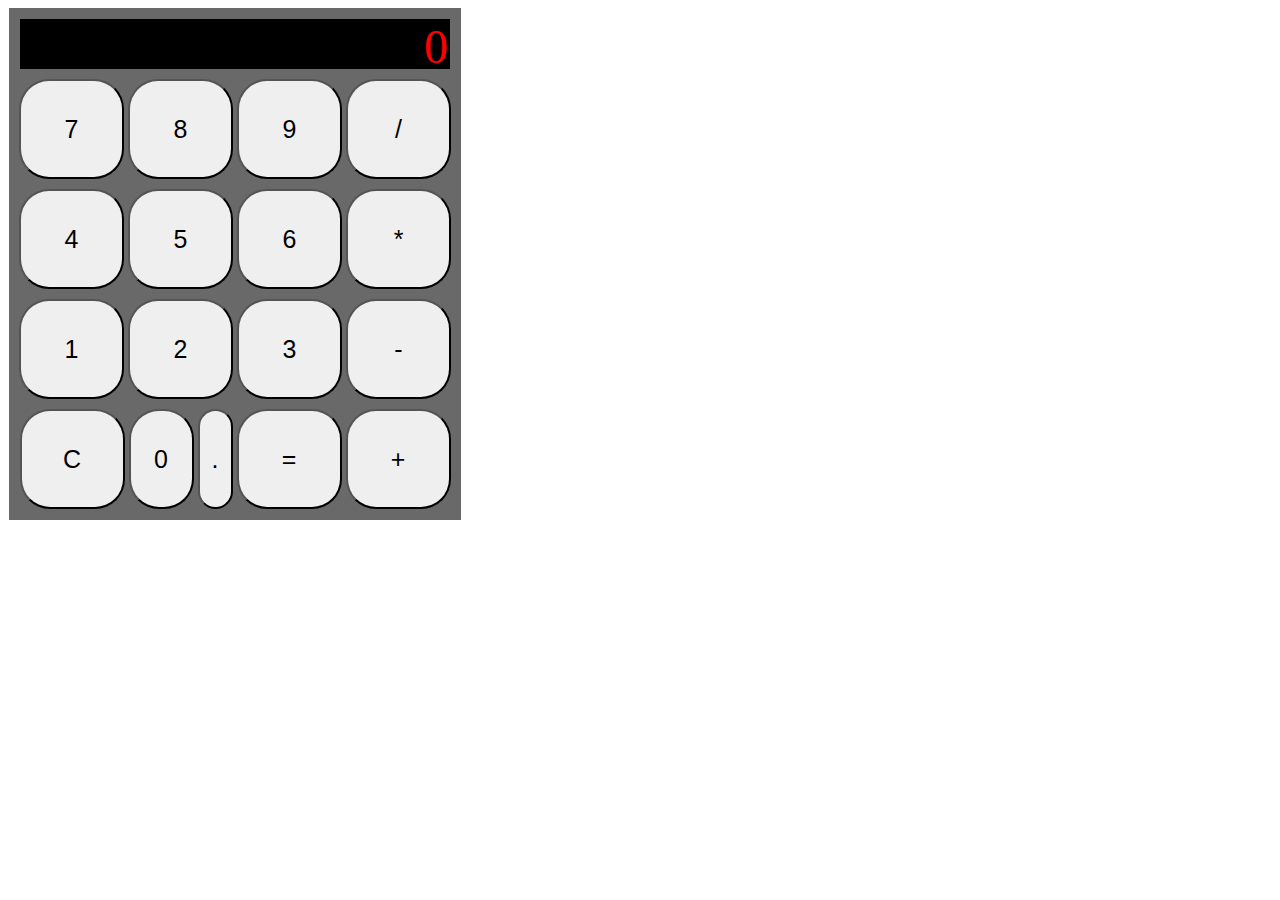
<file: index.html>
<!DOCTYPE html>
<html>
<title>Rekenmachine</title>
<link rel="stylesheet" type="text/css" href="style.css">
<body>
<div id="frame">
    <div id="input">0</div>
    <button id="btn_7">7</button>
    <button id="btn_8">8</button>
    <button id="btn_9">9</button>
    <button id="btn_div">/</button>
    <button id="btn_4">4</button>
    <button id="btn_5">5</button>
    <button id="btn_6">6</button>
    <button id="btn_keer">*</button>
    <button id="btn_1">1</button>
    <button id="btn_2">2</button>
    <button id="btn_3">3</button>
    <button id="btn_min">-</button>
    <button id="btn_leegmaken">C</button>
    <button id="btn_0" style="width: 65px">0</button>
    <button id="btn_comma" style="width: 35px">.</button>
    <button id="btn_is">=</button>
    <button id="btn_plus">+</button>
</div>
<script src="script.js"></script>
</body>
</html>
</file>
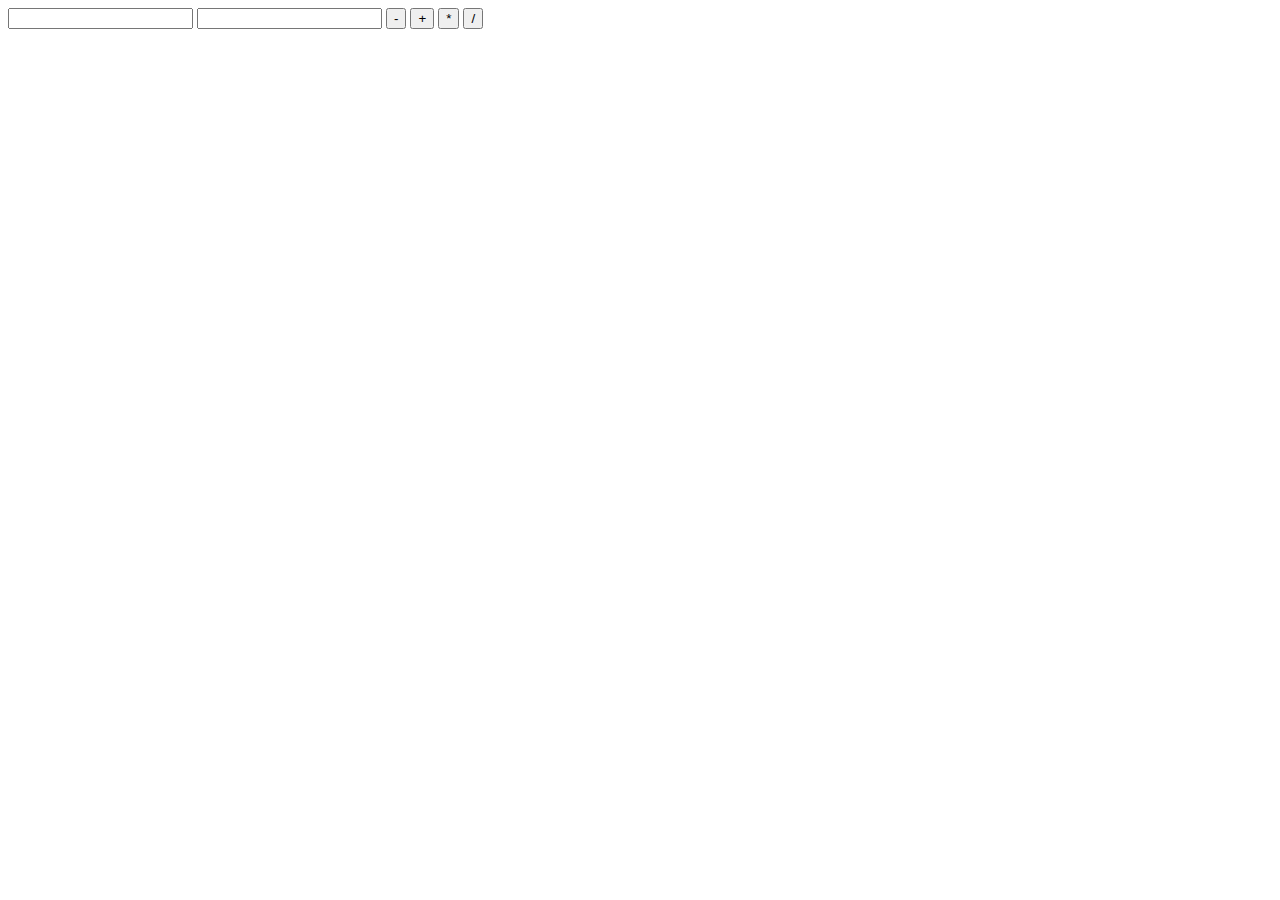
<file: src/main/webapp/index.html>
<!DOCTYPE html>
<html>
  <title>Dynamic Example</title>
  <body>
    <form action="DynamicServlet.do" method="get">
      <div>
        <input type="number" name="first" />
        <input type="number" name="second" />
        <input type="submit" name="calc" value="-" />
        <input type="submit" name="calc" value="+" />
        <input type="submit" name="calc" value="*" />
        <input type="submit" name="calc" value="/" />
      </div>
    </form>
  </body>
</html>
</file>
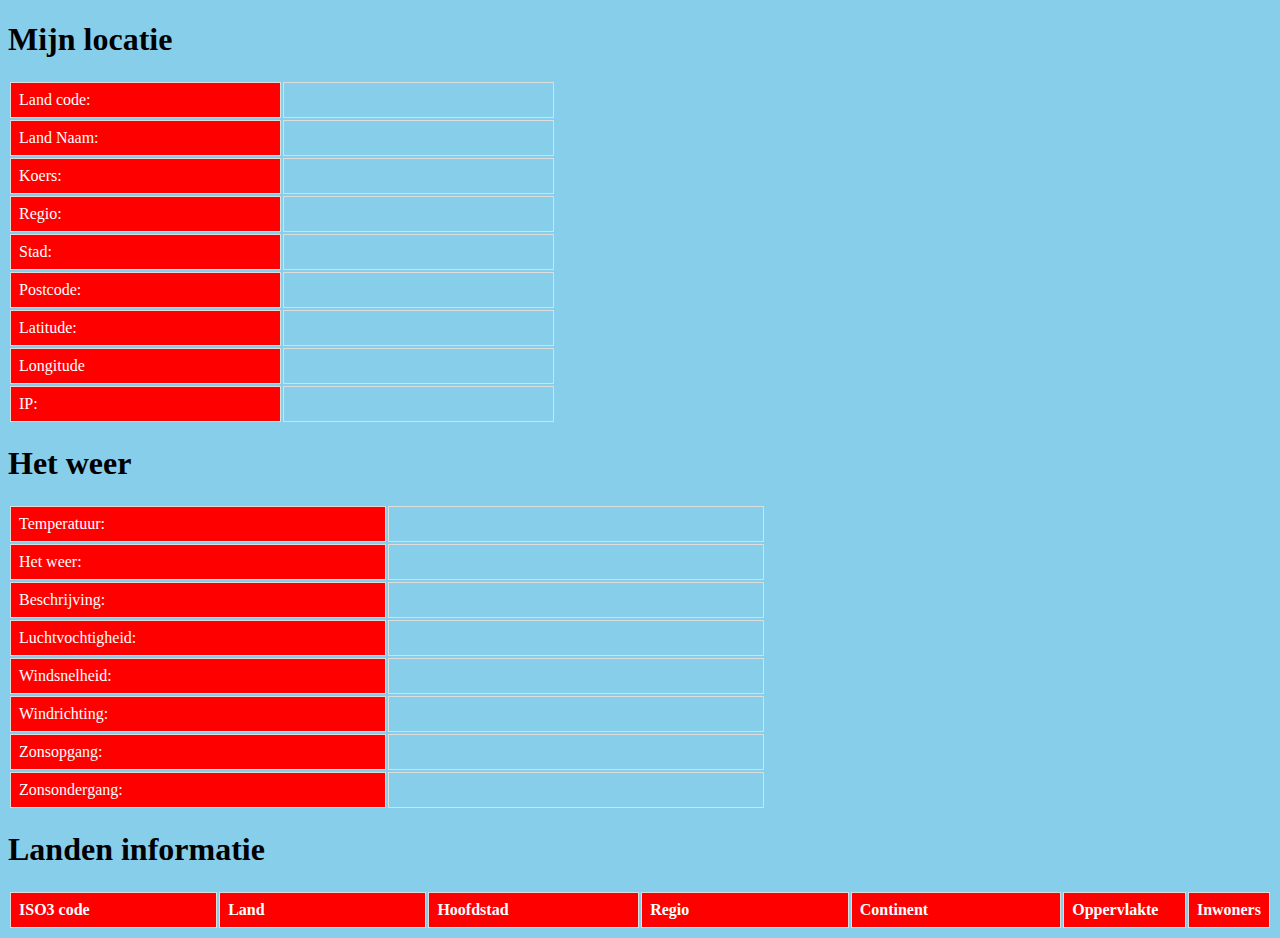
<file: Opdracht5/firstapp/src/main/webapp/index.html>
<!DOCTYPE html>
<html lang="en">
<meta name="viewport" content="width=device-width, initial-scale=1">
<head>
    <meta charset="UTF-8">
    <title>Weather</title>
    <link rel="stylesheet" type="text/css" href="css.css">
</head>
<body>
<div id="frame">
    <div id="myLocation">
        <h1>Mijn locatie</h1>
        <table>
            <tr>
                <td id="titel">Land code:</td><td><label id="landcode"></label></td>
            </tr>

            <tr>
                <td id="titel">Land Naam:</td><td><label id="land"></label></td>
            </tr>

            <tr>
                <td id="titel">Koers:</td><td><label id="koers"></label></td>
            </tr>

            <tr>
                <td id="titel">Regio:</td><td><label id="regio"></label></td>
            </tr>

            <tr>
                <td id="titel">Stad:</td><td><label id="stad"></label></td>
            </tr>

            <tr>
                <td id="titel">Postcode:</td><td><label id="postcode"></label></td>
            </tr>

            <tr>
                <td id="titel">Latitude:</td><td><label id="latitude"></label></td>
            </tr>

            <tr>
                <td id="titel">Longitude</td><td><label id="longitude"></label></td>
            </tr>

            <tr>
                <td id="titel">IP:</td><td><label id="ip"></label></td>
            </tr>
        </table>
    </div>

    <div id="weatherInfo">
        <h1 id="weatherinfoH1">Het weer</h1>
        <table>
            <tr>
                <td id="titel">Temperatuur:</td><td><label id="temperatuur"></label></td>
            </tr>
            
            <tr>
                <td id="titel">Het weer:</td><td><label id="weer"></label></td>
            </tr>
            
            <tr>
                <td id="titel">Beschrijving:</td><td><label id="beschrijving"></label></td>
            </tr>

            <tr>
                <td id="titel">Luchtvochtigheid:</td><td><label id="luchtvochtigheid"></label></td>
            </tr>

            <tr>
                <td id="titel">Windsnelheid:</td><td><label id="windsnelheid"></label></td>
            </tr>

            <tr>
                <td id="titel">Windrichting:</td><td><label id="windrichting"></label></td>
            </tr>

            <tr>
                <td id="titel">Zonsopgang:</td><td><label id="zonsopgang"></label></td>
            </tr>

            <tr>
                <td id="titel">Zonsondergang:</td><td><label id="zonsondergang"></label></td>
            </tr>
        </table>
    </div>
    <div id="countryList">
        <h1>Landen informatie</h1>
        <table id="countryinfo">
            <tr>
                <th>ISO3 code</th><th>Land</th><th>Hoofdstad</th><th>Regio</th><th>Continent</th><th>Oppervlakte</th><th>Inwoners</th>
            </tr>
        </table>
    </div>
</div>
    <script src="script.js"></script>
</body>
</html>
</file>
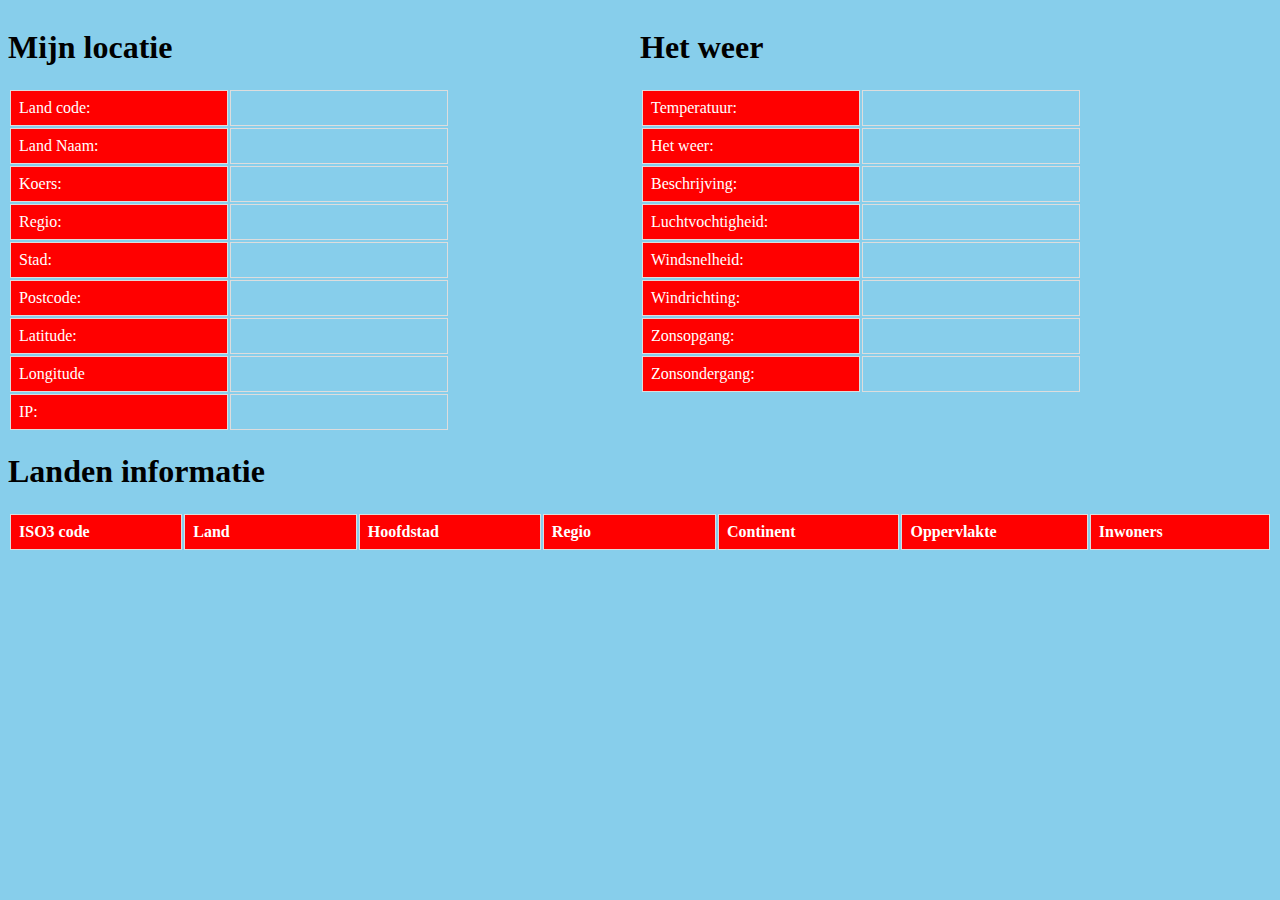
<file: Opdracht6/firstapp/src/main/webapp/index.html>
<!DOCTYPE html>
<html lang="en">
<meta name="viewport" content="width=device-width, initial-scale=1">
<head>
    <meta charset="UTF-8">
    <title>Weather</title>
    <link rel="stylesheet" type="text/css" href="css.css">
</head>
<body>
<div id="frame"  style="overflow-x:auto;">
    <div id="myLocation">
        <h1>Mijn locatie</h1>
        <table>
            <tr>
                <td id="titel">Land code:</td><td><label id="landcode"></label></td>
            </tr>

            <tr>
                <td id="titel">Land Naam:</td><td><label id="land"></label></td>
            </tr>

            <tr>
                <td id="titel">Koers:</td><td><label id="koers"></label></td>
            </tr>

            <tr>
                <td id="titel">Regio:</td><td><label id="regio"></label></td>
            </tr>

            <tr>
                <td id="titel">Stad:</td><td><label id="stad"></label></td>
            </tr>

            <tr>
                <td id="titel">Postcode:</td><td><label id="postcode"></label></td>
            </tr>

            <tr>
                <td id="titel">Latitude:</td><td><label id="latitude"></label></td>
            </tr>

            <tr>
                <td id="titel">Longitude</td><td><label id="longitude"></label></td>
            </tr>

            <tr>
                <td id="titel">IP:</td><td><label id="ip"></label></td>
            </tr>
        </table>
    </div>

    <div id="weatherInfo">
        <h1 id="weatherinfoH1">Het weer</h1>
        <table>
            <tr>
                <td id="titel">Temperatuur:</td><td><label id="temperatuur"></label></td>
            </tr>
            
            <tr>
                <td id="titel">Het weer:</td><td><label id="weer"></label></td>
            </tr>
            
            <tr>
                <td id="titel">Beschrijving:</td><td><label id="beschrijving"></label></td>
            </tr>

            <tr>
                <td id="titel">Luchtvochtigheid:</td><td><label id="luchtvochtigheid"></label></td>
            </tr>

            <tr>
                <td id="titel">Windsnelheid:</td><td><label id="windsnelheid"></label></td>
            </tr>

            <tr>
                <td id="titel">Windrichting:</td><td><label id="windrichting"></label></td>
            </tr>

            <tr>
                <td id="titel">Zonsopgang:</td><td><label id="zonsopgang"></label></td>
            </tr>

            <tr>
                <td id="titel">Zonsondergang:</td><td><label id="zonsondergang"></label></td>
            </tr>
        </table>
    </div>
    <div id="countryList">
        <h1>Landen informatie</h1>
        <table id="countryinfo">
            <tr>
                <th>ISO3 code</th><th>Land</th><th>Hoofdstad</th><th>Regio</th><th>Continent</th><th>Oppervlakte</th><th>Inwoners</th>
            </tr>
        </table>
    </div>
</div>
    <script src="script.js"></script>
</body>
</html>
</file>
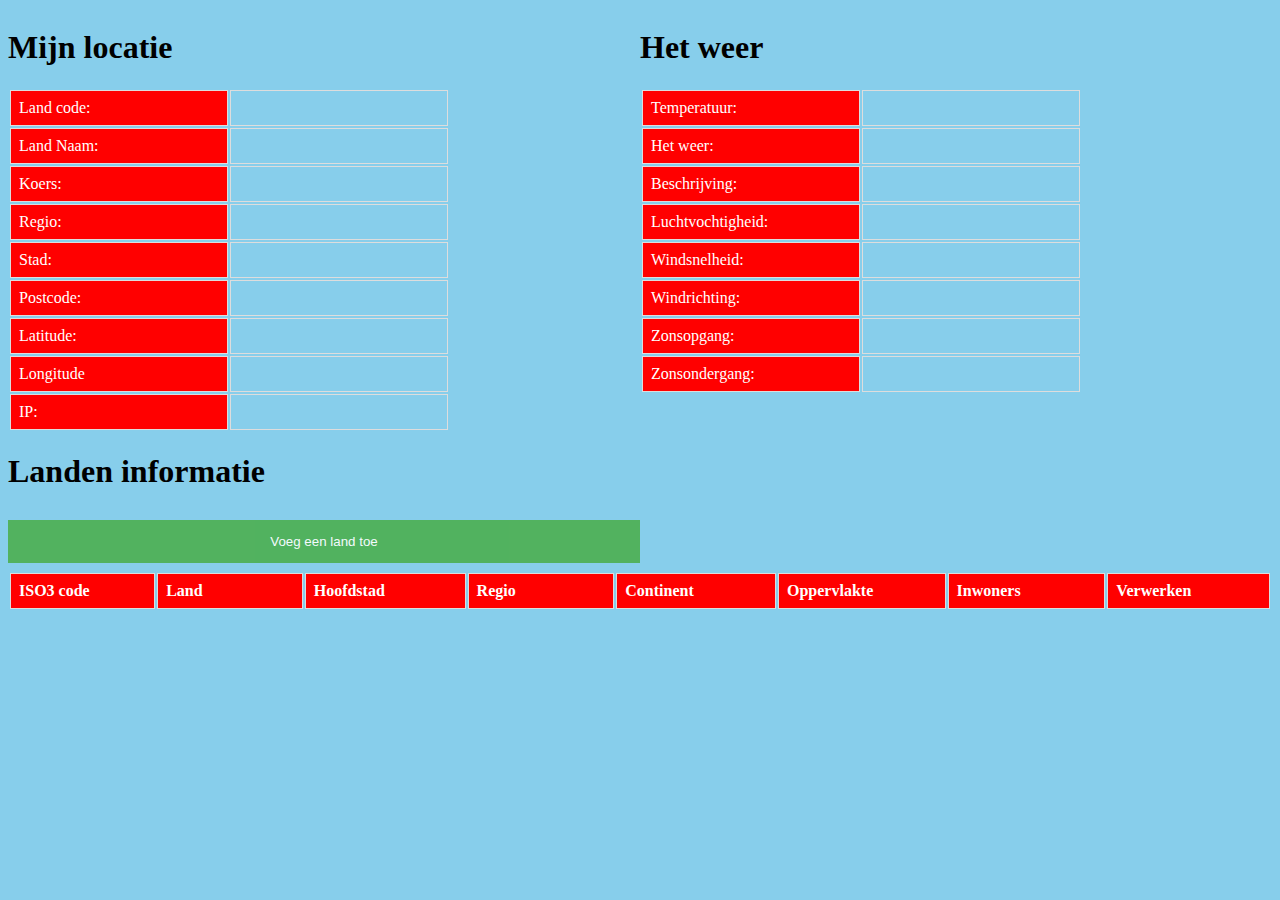
<file: Opdracht8/firstapp/src/main/webapp/index.html>
<!DOCTYPE html>
<html lang="en">
<meta name="viewport" content="width=device-width, initial-scale=1">
<head>
    <meta charset="UTF-8">
    <title>Weather</title>
    <link rel="stylesheet" type="text/css" href="css.css">
</head>
<body>
<div id="frame">
    <div id="myLocation">
        <h1>Mijn locatie</h1>
        <table>
            <tr>
                <td id="titel">Land code:</td><td><label id="landcode"></label></td>
            </tr>

            <tr>
                <td id="titel">Land Naam:</td><td><label id="land"></label></td>
            </tr>

            <tr>
                <td id="titel">Koers:</td><td><label id="koers"></label></td>
            </tr>

            <tr>
                <td id="titel">Regio:</td><td><label id="regio"></label></td>
            </tr>

            <tr>
                <td id="titel">Stad:</td><td><label id="stad"></label></td>
            </tr>

            <tr>
                <td id="titel">Postcode:</td><td><label id="postcode"></label></td>
            </tr>

            <tr>
                <td id="titel">Latitude:</td><td><label id="latitude"></label></td>
            </tr>

            <tr>
                <td id="titel">Longitude</td><td><label id="longitude"></label></td>
            </tr>

            <tr>
                <td id="titel">IP:</td><td><label id="ip"></label></td>
            </tr>
        </table>
    </div>

    <div id="weatherInfo">
        <h1 id="weatherinfoH1">Het weer</h1>
        <table>
            <tr>
                <td id="titel">Temperatuur:</td><td><label id="temperatuur"></label></td>
            </tr>
            
            <tr>
                <td id="titel">Het weer:</td><td><label id="weer"></label></td>
            </tr>
            
            <tr>
                <td id="titel">Beschrijving:</td><td><label id="beschrijving"></label></td>
            </tr>

            <tr>
                <td id="titel">Luchtvochtigheid:</td><td><label id="luchtvochtigheid"></label></td>
            </tr>

            <tr>
                <td id="titel">Windsnelheid:</td><td><label id="windsnelheid"></label></td>
            </tr>

            <tr>
                <td id="titel">Windrichting:</td><td><label id="windrichting"></label></td>
            </tr>

            <tr>
                <td id="titel">Zonsopgang:</td><td><label id="zonsopgang"></label></td>
            </tr>

            <tr>
                <td id="titel">Zonsondergang:</td><td><label id="zonsondergang"></label></td>
            </tr>
        </table>
    </div>
    <div id="countryList">
        <h1>Landen informatie</h1><button type="button" class="aanpassenbtn1" id="toevoeg_btn">Voeg een land toe</button>
        <table id="countryinfo">
            <tr>
                <th>ISO3 code</th><th>Land</th><th>Hoofdstad</th><th>Regio</th><th>Continent</th><th>Oppervlakte</th><th>Inwoners</th><th>Verwerken</th>
            </tr>
        </table>
    </div>
    <div id="country_wijziggen" class="modal">
		<form id="country_bewerken_form">
			<span
				onclick="document.getElementById('country_wijziggen').style.display='none'"
				class="afsluiten" title="Country bewerken afsluiten">&times;</span>
			<div class="modal-content">
				<div class="subcontainer">
					<h1>Country bewerken</h1>
					<hr>
					<label><b>Code</b></label> 
					<input type="text" placeholder="code" name="code" id="code" disabled required>
					<label><b>Iso3</b></label> 
					<input type="text" placeholder="Iso" name="iso3" id="iso3" maxlength="3" required>
					<label><b>Landnaam</b></label> 
					<input type="text" placeholder="Name" name="name" id="name" required> 
					<label><b>Continent</b></label>
					<input type="text" placeholder="Continent" name="continent" id="continent" required>
					<label><b>Regio</b></label> 
					<input type="text" placeholder="Region" name="region" id="region" required> 
					<label><b>Oppervlakte</b></label> 
					<input type="number" placeholder="0" name="surface" id="surface" required>
					<label><b>Hoofdstad</b></label> 
					<input type="text" placeholder="Capital" name="capital" id="capital" required> 
					<label><b>Inwoners</b></label> 
					<input type="number" placeholder="0" name="population" id="population" required>

					<div class="buttons2">
						<button type="submit" class="aanpassenbtn1" id="aanpas_btn">Aanpassen</button>
						<button type="button" class="annulerenbtn1" onclick="document.getElementById('country_wijziggen').style.display='none';">Annuleren</button>
					</div>
				</div>
			</div>
		</form>
	</div>
    <div id="country_toevoegen" class="modal">
		<form id="country_toevoegen_form">
			<span
				onclick="document.getElementById('country_toevoegen').style.display='none'"
				class="afsluiten" title="Country toevoegen afsluiten">&times;</span>
			<div class="modal-content">
				<div class="subcontainer">
					<h1>Country toevoegen</h1>
					<hr>
					<label><b>Code</b></label> 
					<input type="text" placeholder="code" name="code" id="code2" maxlength="2" required>
					<label><b>Iso3</b></label> 
					<input type="text" placeholder="Iso" name="iso3" id="iso32" maxlength="3" required>
					<label><b>Landnaam</b></label> 
					<input type="text" placeholder="Name" name="name" id="name2" required> 
					<label><b>Continent</b></label>
					<input type="text" placeholder="Continent" name="continent" id="continent2" required>
					<label><b>Regio</b></label> 
					<input type="text" placeholder="Region" name="region" id="region2" required> 
					<label><b>Oppervlakte</b></label> 
					<input type="number" placeholder="0" name="surface" id="surface2" required>
					<label><b>Hoofdstad</b></label> 
					<input type="text" placeholder="Capital" name="capital" id="capital2" required> 
					<label><b>Lokaal naam</b></label> 
					<input type="text" placeholder="local name" name="local" id="local2" required>
					<label><b>Latitude</b></label> 
					<input type="number" placeholder="0" name="latitude" id="latitude2" required>
					<label><b>Longitude</b></label> 
					<input type="number" placeholder="0" name="longitude" id="longitude2" required>
					<label><b>Overheid</b></label> 
					<input type="text" placeholder="Government form" name="government" id="government2" required> 
					<label><b>Inwoners</b></label> 
					<input type="number" placeholder="0" name="population" id="population2" required>

					<div class="buttons2">
						<button type="submit" class="aanpassenbtn1" id="voeg_btn">Aanpassen</button>
						<button type="button" class="annulerenbtn1" onclick="document.getElementById('country_toevoegen').style.display='none';">Annuleren</button>
					</div>
				</div>
			</div>
		</form>
	</div>
    
</div>
    <script src="script.js"></script>
</body>
</html>
</file>
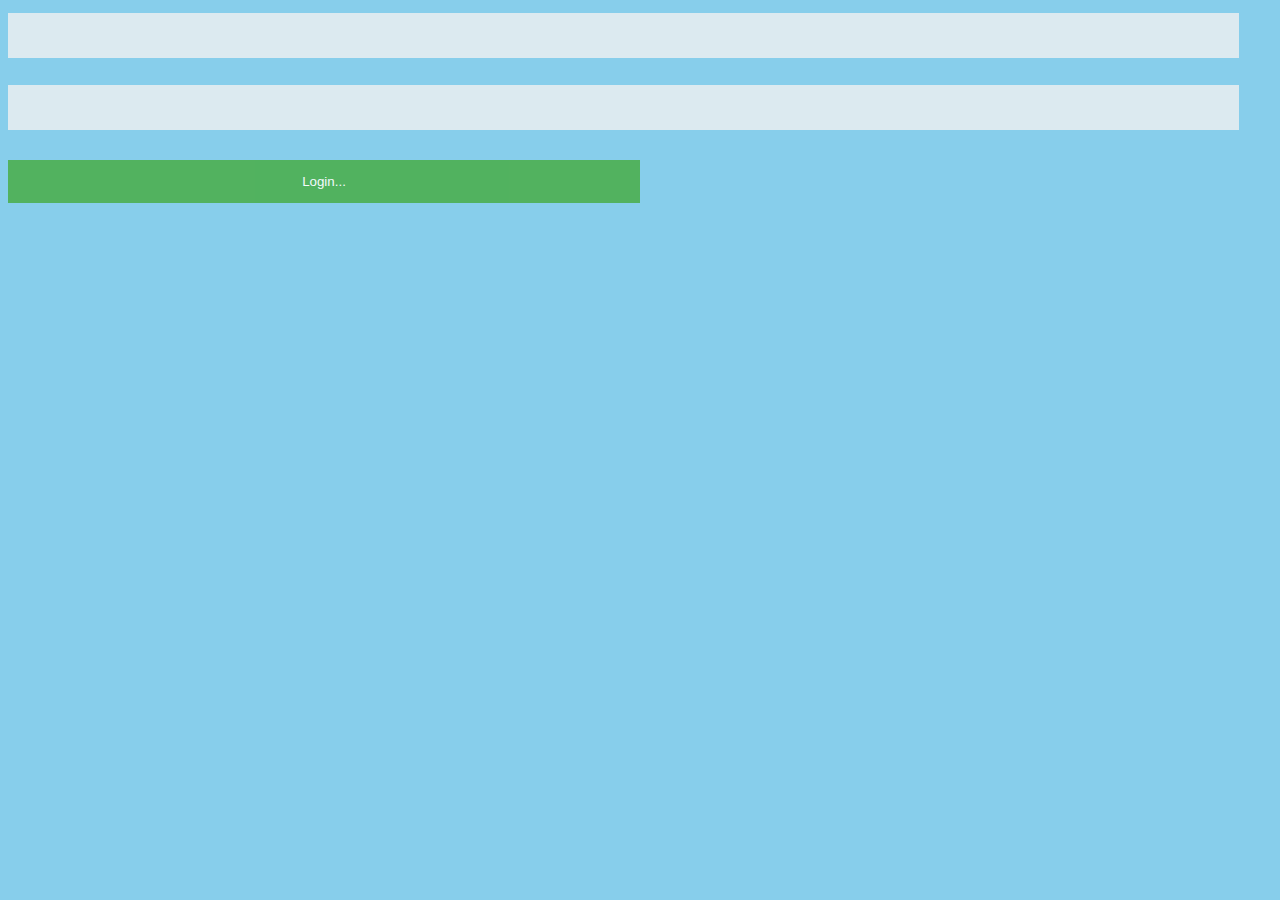
<file: Opdracht9/firstapp/src/main/webapp/index.html>
<!DOCTYPE html>
<html lang="en">
<meta name="viewport" content="width=device-width, initial-scale=1">
<head>
    <meta charset="UTF-8">
    <title>Weather</title>
    <link rel="stylesheet" type="text/css" href="css.css">
</head>
<body>
	<form id="form">
	<input type="text" name="username" id="username" required/>
	<input type="password" name="password" id="password" required/>
	<button type="button" id="login_btn">Login...</button>
	</form>
    <script src="login_script.js"></script>
</body>
</html>
</file>
<file: style.css>
div#frame {background-color: dimgray; margin: 1px; padding: 1px; text-align: center; width: 450px; height: 510px;}
div#input {background-color: black; font-family: Terminal; font-size:48px; color:red; height: 50px; margin: 10px; padding-right: 2px; text-align: right;}
button {height: 100px; font-family: Arial; font-size:25px; color:black; margin-bottom: 10px; width: 105px; border-radius: 30px;}
</file>
<file: Opdracht5/firstapp/src/main/webapp/css.css>
body {background-color: skyblue;}
table th {width: 18%;text-align: left;border: 1px solid #ddd;padding: 8px; color: white; background-color:red;}
table td {width: 18%;text-align: left;border: 1px solid #ddd;padding: 8px;}

#countryinfo tr:not(:first-child):hover {
    background-color: white;
    color: blue;
    font-weight: bold;
}

#titel {background-color:red; color:white;}

@media screen {
    div { border-collapse: collapse;}
}
</file>
<file: Opdracht6/firstapp/src/main/webapp/css.css>
body {background-color: skyblue;}
table th {width: 200px; text-align: left; border: 1px solid #ddd; padding: 8px; color: white; background-color: red;}
table td {width: 200px; text-align: left; border: 1px solid #ddd; padding: 8px;}

#countryinfo tr:not(:first-child):hover {background-color: white; color: blue; font-weight: bold;}

@media screen and (max-width: 400px) {
    #countryList {overflow-x: auto;}
}

@media screen and (min-width: 750px) {
    #frame {display: grid; grid-template-columns: 1fr 1fr; grid-template-rows: 0fr 0fr;}
    #myLocation {grid-column: 1; grid-row: 1;}
    #weatherInfo {grid-column: 2; grid-row: 1;}
    #countryList {grid-column: 1/3; grid-row: 2;}
}

#titel {background-color:red; color:white;}

@media screen {
    div { border-collapse: collapse;}
}
</file>
<file: Opdracht8/firstapp/src/main/webapp/css.css>
body {
	background-color: skyblue;
}

table th {
	width: 200px;
	text-align: left;
	border: 1px solid #ddd;
	padding: 8px;
	color: white;
	background-color: red;
}

table td {
	width: 200px;
	text-align: left;
	border: 1px solid #ddd;
	padding: 8px;
}

#countryinfo tr:not (:first-child ):hover {
	background-color: white;
	color: blue;
	font-weight: bold;
}

.modal-content {
	background-color: #fefefe;
	margin: 5% auto 15% auto;
	border: 1px solid #888;
	width: 80%;
}

.afsluiten {
	position: absolute;
	right: 35px;
	top: 15px;
	font-size: 40px;
	font-weight: bold;
	color: #f1f1f1;
}

.afsluiten:hover, .afsluiten:focus {
	color: #f44336;
	cursor: pointer;
}

.subcontainer {
	padding: 16px;
}

.annulerenbtn1 {
	padding: 14px 20px;
	background-color: #f44336;
}

.modal {
	display: none; /* Hidden by default */
	position: fixed; /* Stay in place */
	z-index: 1; /* Sit on top */
	left: 0;
	top: 0;
	width: 100%; /* Full width */
	height: 100%; /* Full height */
	overflow: auto; /* Enable scroll if needed */
	background-color: #474e5d;
	padding-top: 50px;
}

input[type=text], input[type=number] {
	width: 95%;
	padding: 15px;
	margin: 5px 0 22px 0;
	display: inline-block;
	border: none;
	background: #f1f1f1;
	opacity: 0.8;
}

input[type=text]:focus, input[type=number]:focus {
	background-color: #ddd;
	outline: none;
	opacity: 1;
}

button {
	background-color: #4CAF50;
	color: white;
	padding: 14px 20px;
	margin: 8px 0;
	border: none;
	cursor: pointer;
	width: 50%;
	opacity: 0.9;
}

.annulerenbtn1, .aanpassenbtn1 {
	float: left;
	width: 50%;
}

@media screen and (max-width: 450px) {
	#countryList {
		overflow-x: auto;
	}
	.annulerenbtn1, .aanpassenbtn1 {
		float: left;
		width: 100%;
	}
}

@media screen and (min-width: 451px) {
	#frame {
		display: grid;
		grid-template-columns: 1fr 1fr;
		grid-template-rows: 0fr 1fr;
	}
	#myLocation {
		grid-column: 1;
		grid-row: 1;
	}
	#weatherInfo {
		grid-column: 2;
		grid-row: 1;
	}
	#countryList {
		grid-column: 1/3;
		grid-row: 2;
	}
}

#titel {
	background-color: red;
	color: white;
}

@media screen {
	div {
		border-collapse: collapse;
	}
}
</file>
<file: Opdracht9/firstapp/src/main/webapp/css.css>
body {
	background-color: skyblue;
}

table th {
	width: 200px;
	text-align: left;
	border: 1px solid #ddd;
	padding: 8px;
	color: white;
	background-color: red;
}

table td {
	width: 200px;
	text-align: left;
	border: 1px solid #ddd;
	padding: 8px;
}

#countryinfo tr:not (:first-child ):hover {
	background-color: white;
	color: blue;
	font-weight: bold;
}

.modal-content {
	background-color: #fefefe;
	margin: 5% auto 15% auto;
	border: 1px solid #888;
	width: 80%;
}

.afsluiten {
	position: absolute;
	right: 35px;
	top: 15px;
	font-size: 40px;
	font-weight: bold;
	color: #f1f1f1;
}

.afsluiten:hover, .afsluiten:focus {
	color: #f44336;
	cursor: pointer;
}

.subcontainer {
	padding: 16px;
}

.annulerenbtn1 {
	padding: 14px 20px;
	background-color: #f44336;
}

.modal {
	display: none; /* Hidden by default */
	position: fixed; /* Stay in place */
	z-index: 1; /* Sit on top */
	left: 0;
	top: 0;
	width: 100%; /* Full width */
	height: 100%; /* Full height */
	overflow: auto; /* Enable scroll if needed */
	background-color: #474e5d;
	padding-top: 50px;
}

input[type=text], input[type=number], input[type=password] {
	width: 95%;
	padding: 15px;
	margin: 5px 0 22px 0;
	display: inline-block;
	border: none;
	background: #f1f1f1;
	opacity: 0.8;
}

input[type=text]:focus, input[type=number]:focus, input[type=password]:focus {
	background-color: #ddd;
	outline: none;
	opacity: 1;
}

button {
	background-color: #4CAF50;
	color: white;
	padding: 14px 20px;
	margin: 8px 0;
	border: none;
	cursor: pointer;
	width: 50%;
	opacity: 0.9;
}

.annulerenbtn1, .aanpassenbtn1 {
	float: left;
	width: 50%;
}

@media screen and (max-width: 450px) {
	#countryList {
		overflow-x: auto;
	}
	.annulerenbtn1, .aanpassenbtn1 {
		float: left;
		width: 100%;
	}
}

@media screen and (min-width: 451px) {
	#frame {
		display: grid;
		grid-template-columns: 1fr 1fr;
		grid-template-rows: 0fr 1fr;
	}
	#myLocation {
		grid-column: 1;
		grid-row: 1;
	}
	#weatherInfo {
		grid-column: 2;
		grid-row: 1;
	}
	#countryList {
		grid-column: 1/3;
		grid-row: 2;
	}
}

#titel {
	background-color: red;
	color: white;
}

@media screen {
	div {
		border-collapse: collapse;
	}
}
</file>
